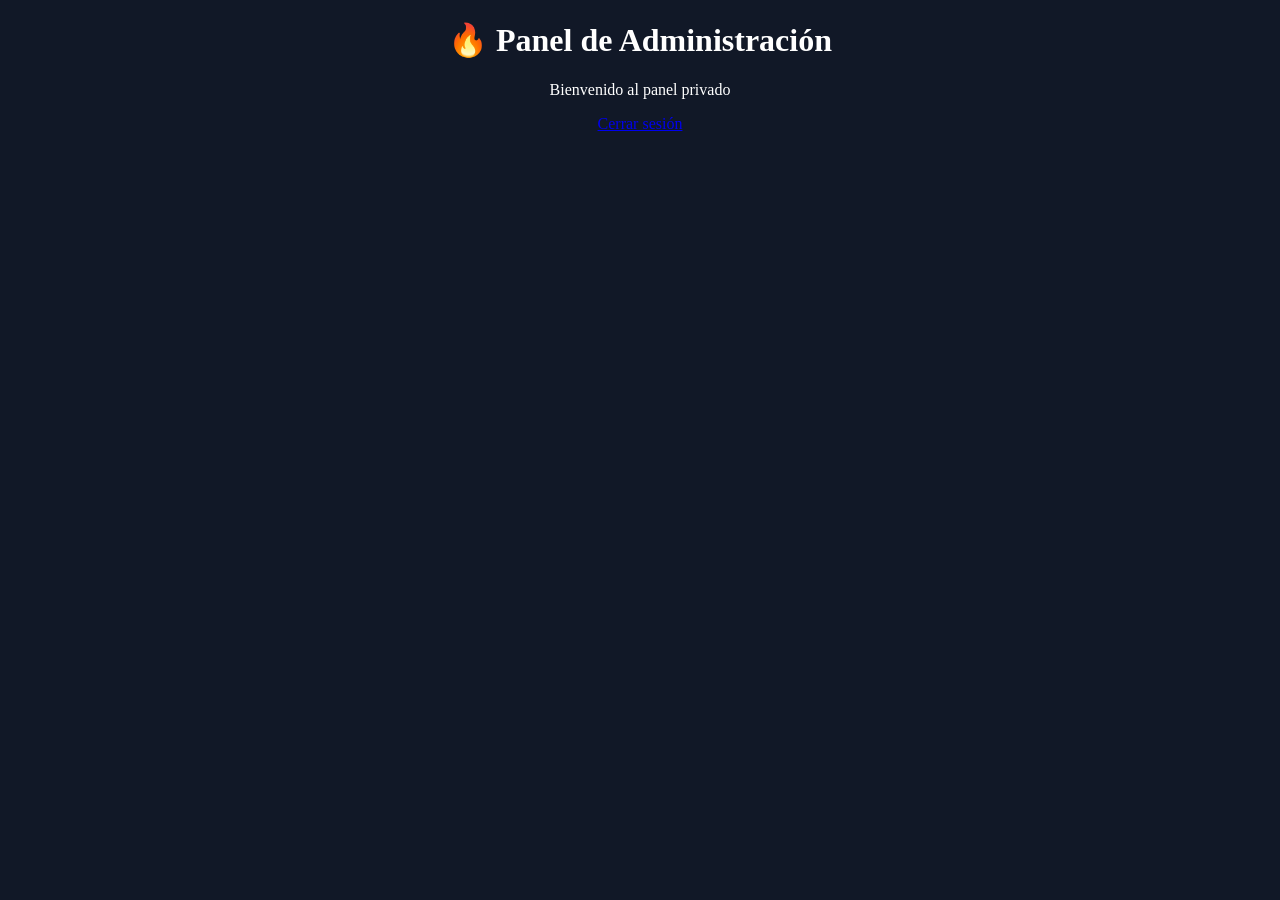
<file: templates/Admin.html>
<!DOCTYPE html>
<html>
<head>
    <title>Admin Panel</title>
</head>

<body style="text-align:center; background:#111827; color:white;">

<h1>🔥 Panel de Administración</h1>

<p>Bienvenido al panel privado</p>

<a href="/logout">Cerrar sesión</a>

</body>
</html>
</file>
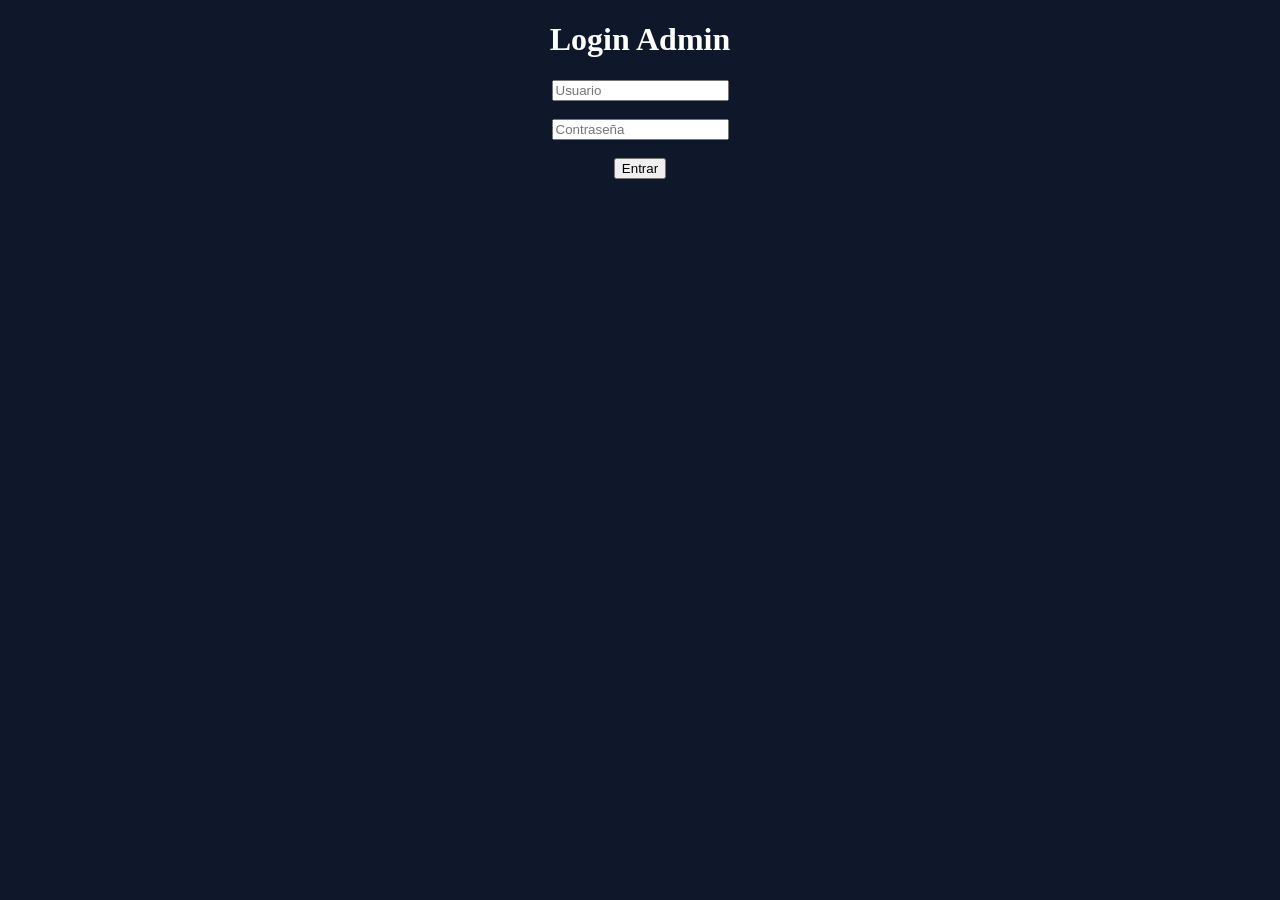
<file: templates/login.html>
<!DOCTYPE html>
<html>
<head>
    <title>Login</title>
</head>
<body style="text-align:center; background:#0f172a; color:white;">

<h1>Login Admin</h1>

<form method="POST">
    <input type="text" name="username" placeholder="Usuario"><br><br>
    <input type="password" name="password" placeholder="Contraseña"><br><br>
    <button type="submit">Entrar</button>
</form>

</body>
</html>
</file>
